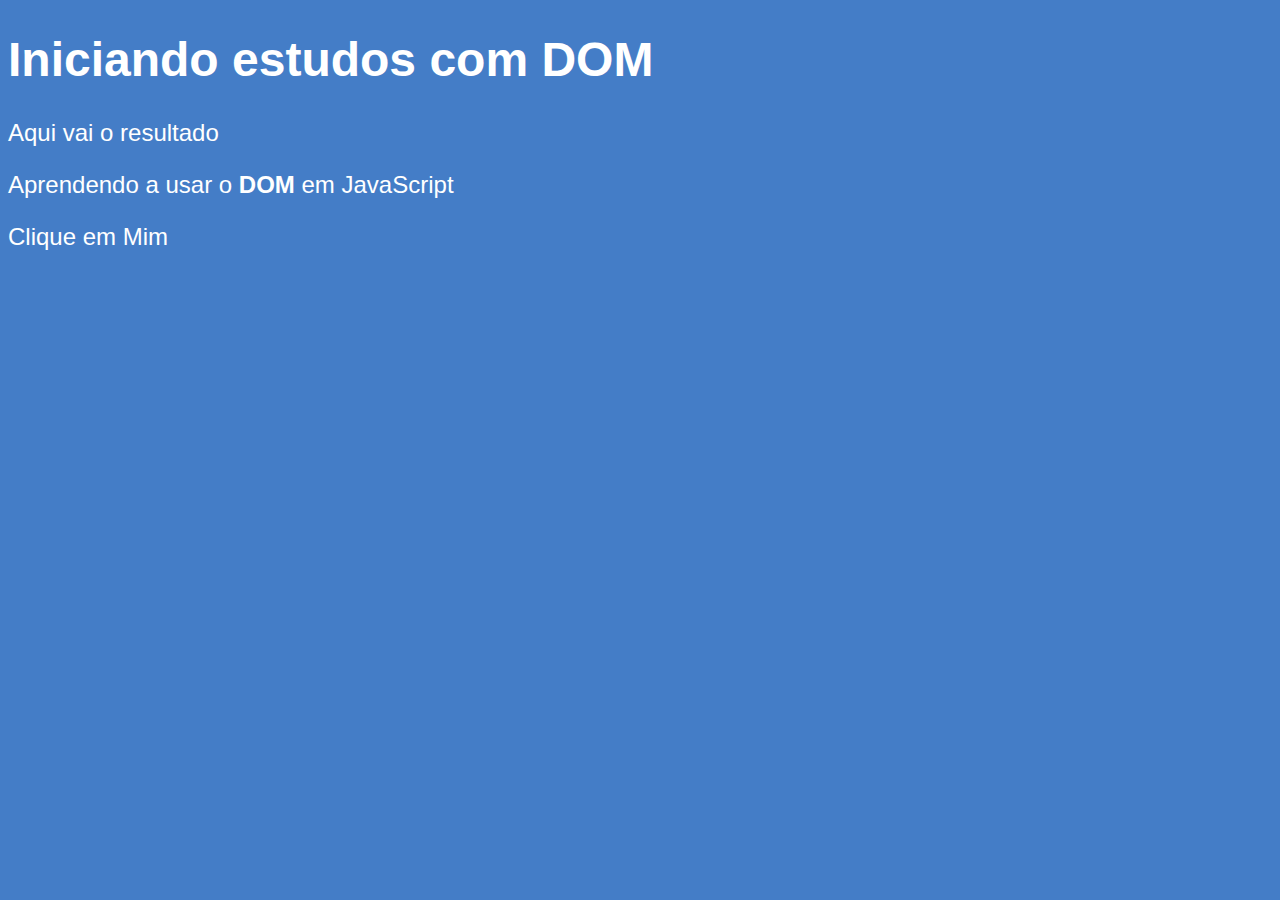
<file: aula09/index.html>
<!DOCTYPE html>
<html lang="pt-BR">
<head>
    <meta charset="UTF-8">
    <meta http-equiv="X-UA-Compatible" content="IE=edge">
    <meta name="viewport" content="width=device-width, initial-scale=1.0">
    <title>Primeiros passos com DOM</title>
    <style>
        body {
            background-color: rgb(68,125,199);
            color: white;
            font: normal 18pt Arial;
        }
    </style>
</head>
<body>
    <h1>Iniciando estudos com DOM</h1>

    <p>Aqui vai o resultado</p>
    <p>Aprendendo a usar o <strong>DOM</strong> em JavaScript</p>
    <div>Clique em Mim</div>

    <script>
        
    </script>
</body>
</html>
</file>
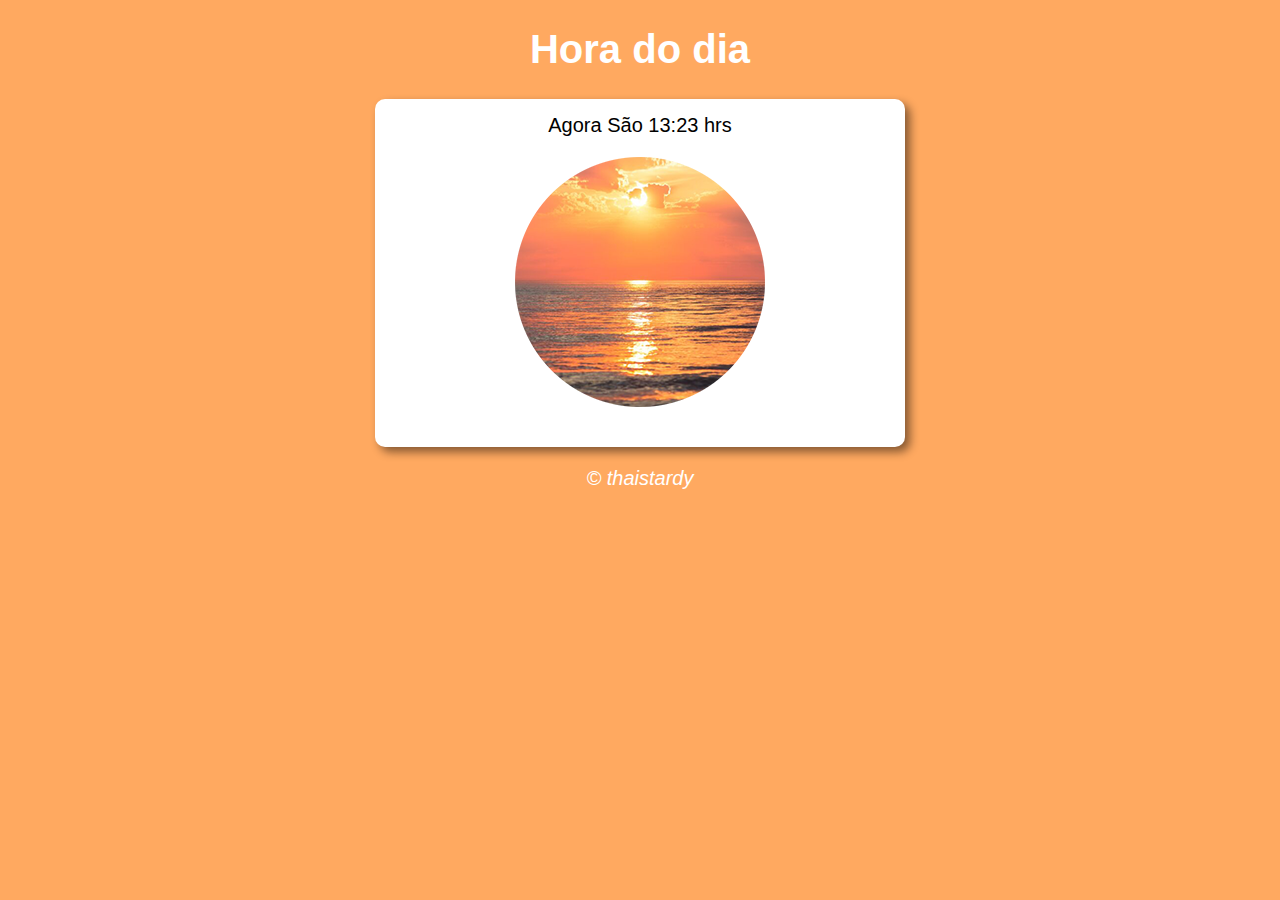
<file: aula13/ex009/index.html>
<!DOCTYPE html>
<html lang="pt-BR">
<head>
    <meta charset="UTF-8">
    <meta http-equiv="X-UA-Compatible" content="IE=edge">
    <meta name="viewport" content="width=device-width, initial-scale=1.0">
    <title>Exercício</title>
    <link rel="stylesheet" href="style.css">
</head>
<body onload="carregar()">

    <header>
        <h1>Hora do dia</h1>
    </header>

    <section>
        <div id="msg">
           Hora do Dia
        </div>
        <div id="foto">
            <img id="imagem" src="manha.png" alt="">
        </div>
    </section>

    <footer> 
        <p>&copy; thaistardy</p>
    </footer>

    <script src="script.js"></script>

</body>
</html>
</file>
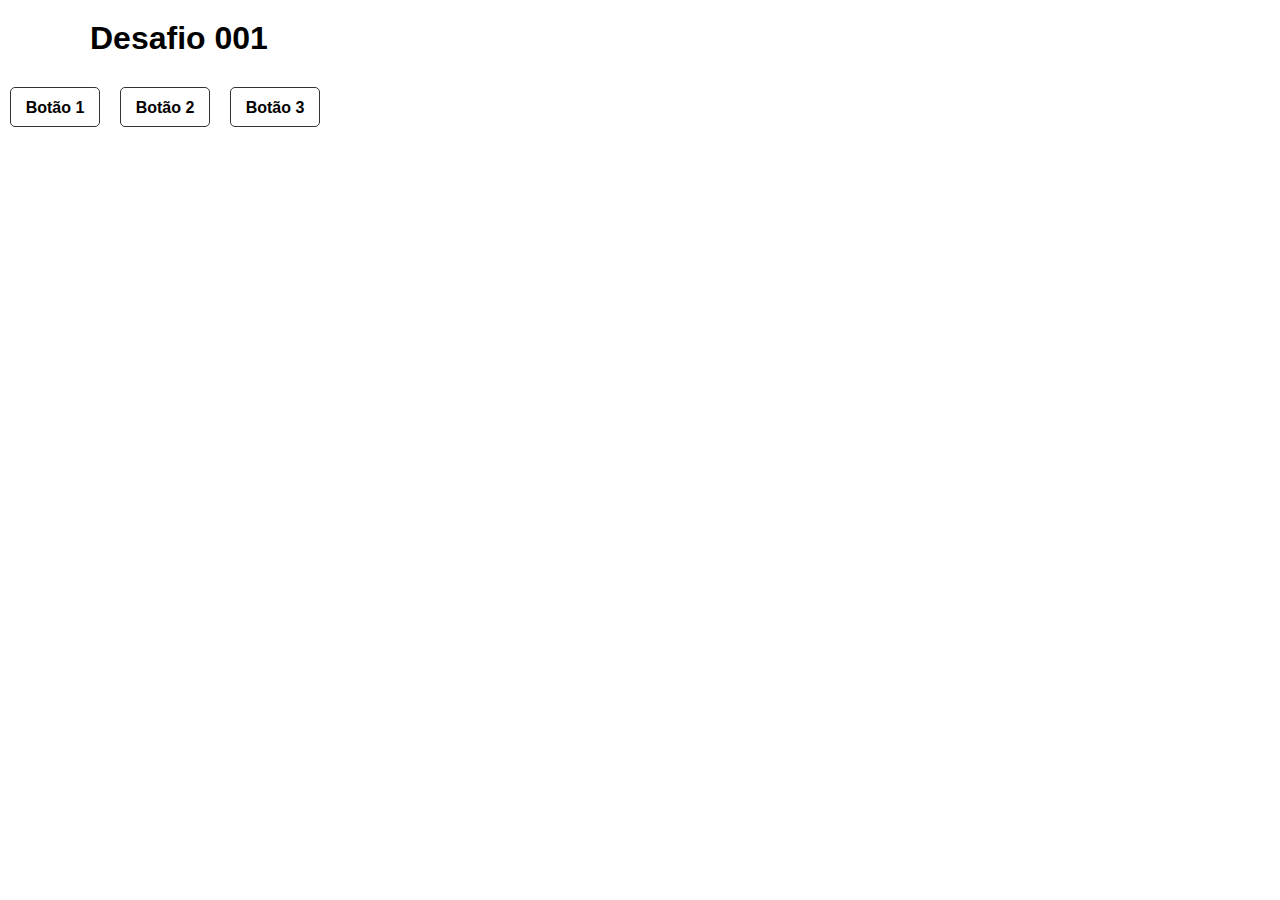
<file: desafios/d001/index.html>
<!DOCTYPE html>
<html lang="pt-BR">
<head>
    <meta charset="UTF-8">
    <meta http-equiv="X-UA-Compatible" content="IE=edge">
    <meta name="viewport" content="width=device-width, initial-scale=1.0">
    <title>d001</title>
    <link rel="stylesheet" href="style.css">
</head>
<body>
    <header>
        <h1>Desafio 001</h1>
    </header>
    <section>
        <a href ="#" class="button" id="button01" onclick="clicou01()">Botão 1</a>
        <a href ="#" class="button" id="button02" onclick="clicou02()" >Botão 2</a>
        <a href ="#" class="button" id="button03" onclick="clicou03()">Botão 3</a>
    </section>

<script src="script.js"></script>
</body>
</html>
</file>
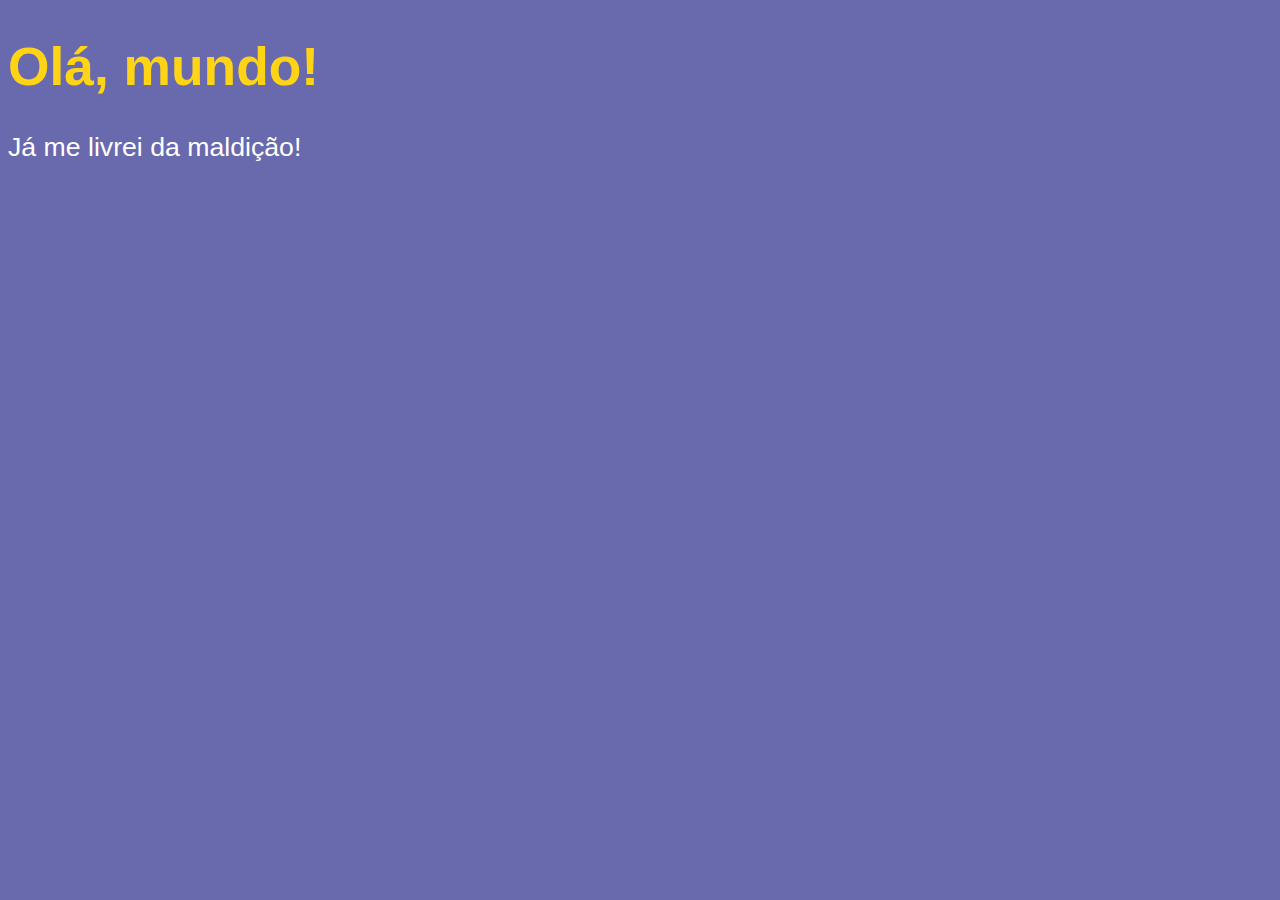
<file: aula04/ex001.html>
<!DOCTYPE html>
<html lang="pt-BR">
<head>
    <meta charset="UTF-8">
    <meta name="viewport" content="width=device-width, initial-scale=1.0">
    <title>Meu primeiro programa...</title>
    <style>
        body {
            background-color: rgb(105, 105, 173);
            color: white;
            font: normal 20pt Arial;
        }

        h1 {
            color: rgb(255, 212, 22);
        }
    </style>
</head>
<body>
    <h1>Olá, mundo!</h1>
    <p>Já me livrei da maldição!</p>
    
    <script>
        window.alert('Minha primeira mensagem!')
        window.confirm('Está gostando de JS?')
        window.prompt('Qual é seu nome?')
        
    </script>
</body>
</html>
</file>
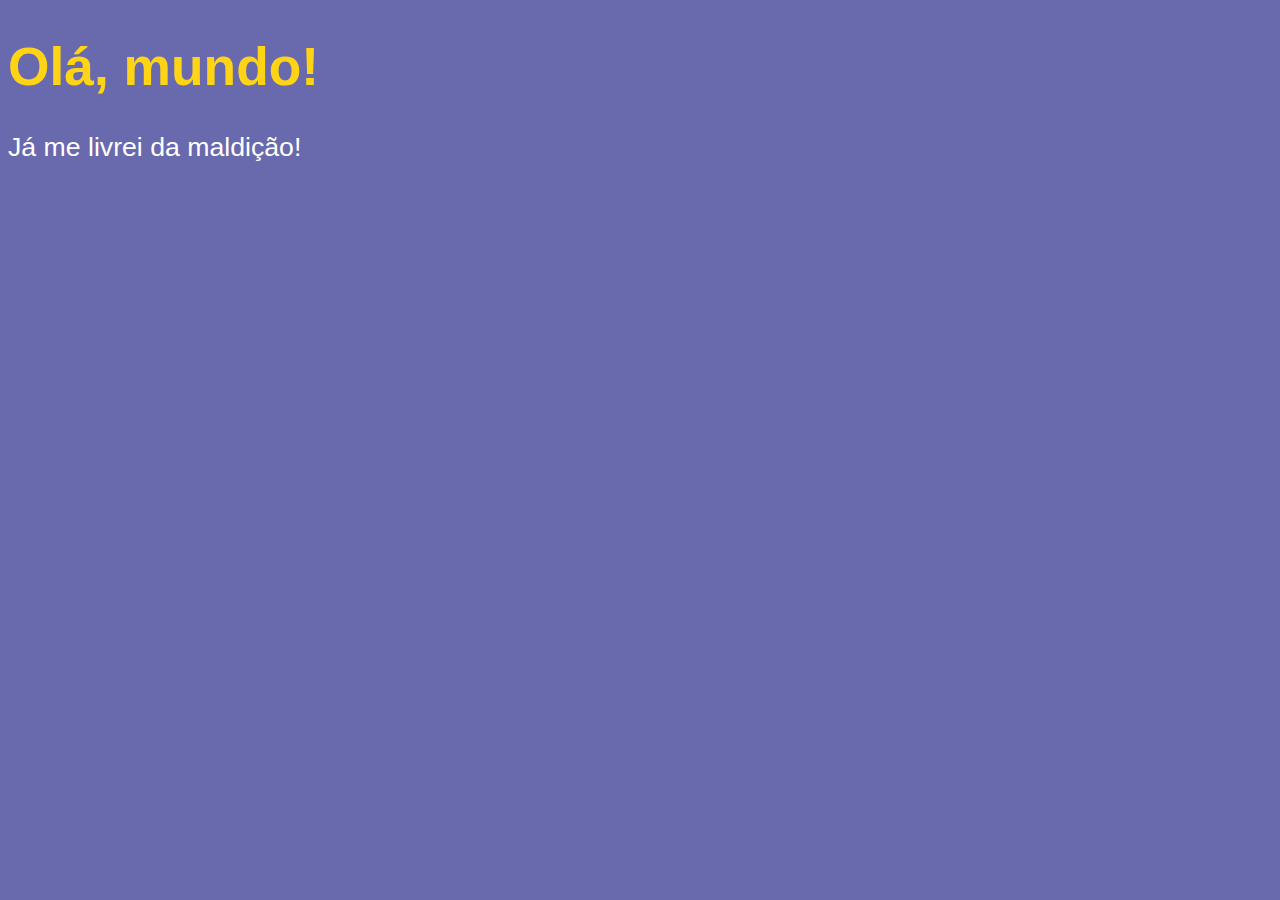
<file: aula06/ex002.html>
<!DOCTYPE html>
<html lang="pt-BR">
<head>
    <meta charset="UTF-8">
    <meta name="viewport" content="width=device-width, initial-scale=1.0">
    <title>Meu primeiro programa...</title>
    <style>
        body {
            background-color: rgb(105, 105, 173);
            color: white;
            font: normal 20pt Arial;
        }

        h1 {
            color: rgb(255, 212, 22);
        }
    </style>
</head>
<body>

    <h1>Olá, mundo!</h1>
    <p>Já me livrei da maldição!</p>
    
    <script>

        var nome = window.prompt('Qual é seu nome?')

        window.alert('É um grande prazer em te conhecer, ' + nome + '!')
        
    </script>
</body>
</html>
</file>
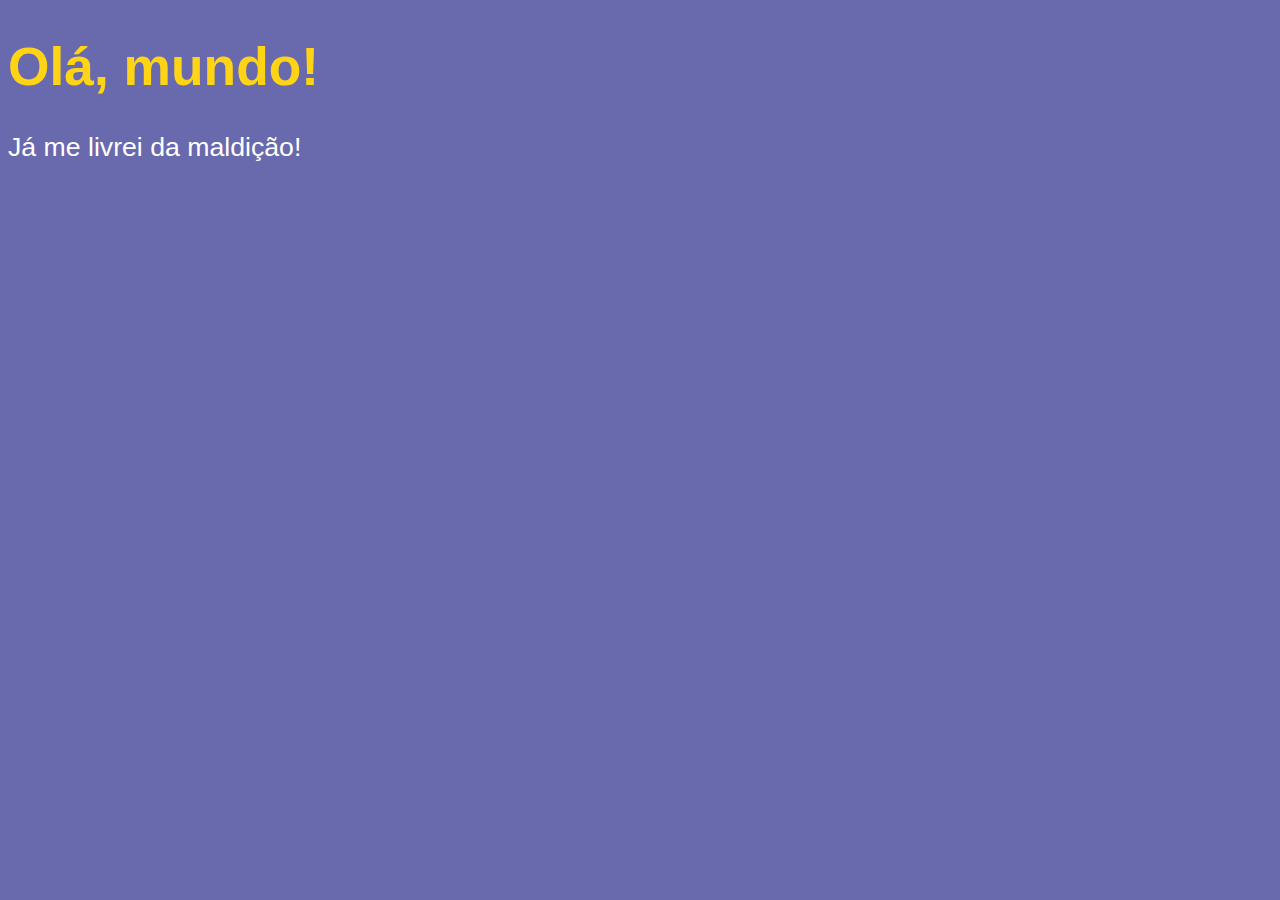
<file: aula06/ex003.html>
<!DOCTYPE html>
<html lang="pt-BR">
<head>
    <meta charset="UTF-8">
    <meta name="viewport" content="width=device-width, initial-scale=1.0">
    <title>Meu primeiro programa...</title>
    <style>
        body {
            background-color: rgb(105, 105, 173);
            color: white;
            font: normal 20pt Arial;
        }

        h1 {
            color: rgb(255, 212, 22);
        }
    </style>
</head>
<body>

    <h1>Olá, mundo!</h1>
    <p>Já me livrei da maldição!</p>
    
    <script>
        /*Primeira forma. 
        var n1 = Number.parseFloat(prompt('Digite um número: '))
        var n2 = Number.parseFloat(prompt('Digite outro número: '))
        */

        var n1 = Number(prompt('Digite um número: '))
        var n2 = Number(prompt('Digite outro número: '))

        var s = n1 + n2

        /* Concatenação
        alert('A soma dos valores é ' + s)
        */

        /* Utilizando placeholder */
        alert(`A soma entre ${n1} e ${n2} é igual a ${s}`)
        
        
         /* Convertendo Number em String
        alert('A soma dos valores é ' + String(s))
        */

        
    </script>
</body>
</html>
</file>
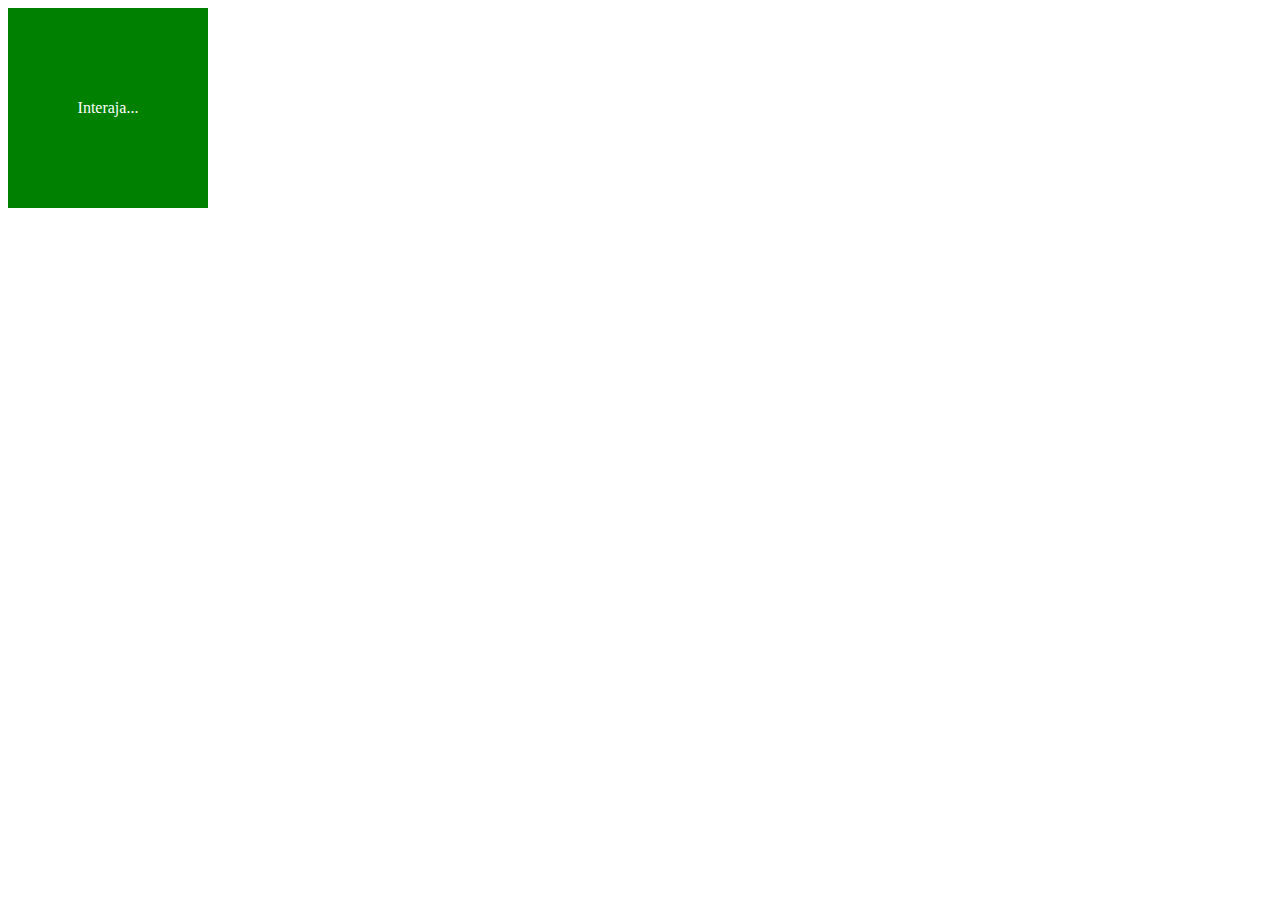
<file: aula10/ex004.html>
<!DOCTYPE html>
<html lang="en">
<head>
    <meta charset="UTF-8">
    <meta name="viewport" content="width=device-width, initial-scale=1.0">
    <title>Document</title>
    <style>
        div#area {
            background-color: green;
            color: white;
            width: 200px;
            height: 200px;
            line-height: 200px;
            text-align: center;
        }
    </style>
</head>
<body>
    <div id="area">
        Interaja...
    </div>

    <script>
        var a = window.document.getElementById('area')

        a.addEventListener('click', clicar)
        a.addEventListener('mouseenter', entrar)
        a.addEventListener('mouseout', sair)

        function clicar() {
            a.innerText = 'Clicou!'
            a.style.background = 'red'
        }

        function entrar() {
            a.innerText = 'Entrou!'
        }

        function sair() {
            a.innerText = 'Saiu!'
            a.style.background = 'green'
        }

    </script>
</body>
</html>
</file>
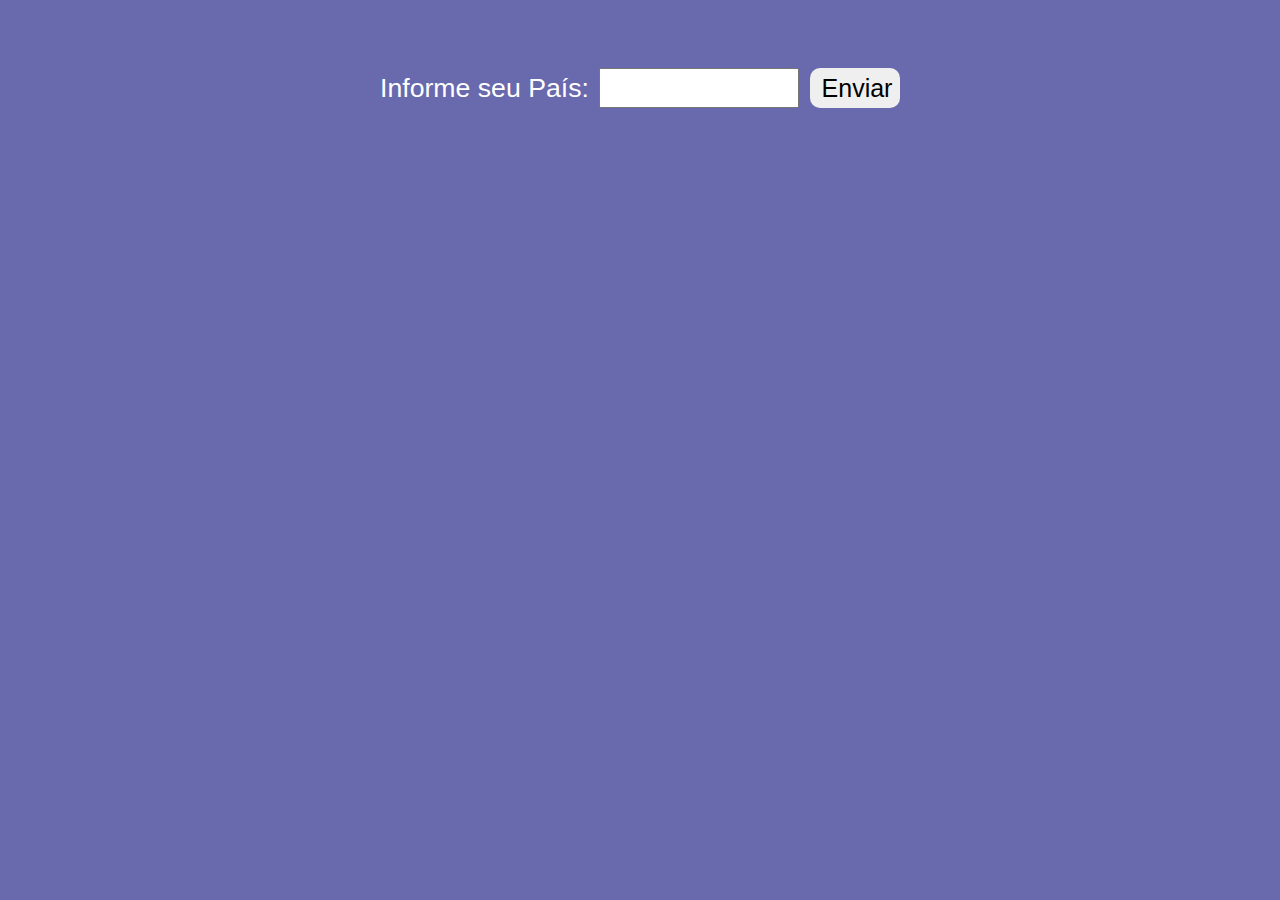
<file: aula11/ex005.html>
<!DOCTYPE html>
<html lang="pt-BR">
<head>
    <meta charset="UTF-8">
    <meta name="viewport" content="width=device-width, initial-scale=1.0">
    <title></title>
    <style>

        * {
            box-sizing: border-box;
        }

        body {
            background-color: rgb(105, 105, 173);
            color: white;
            font: normal 20pt Arial;
            display: flex;
            justify-content: center;
            flex-wrap: wrap;
        }

        h1 {
            color: rgb(255, 212, 22);
        }

        #container {
            width: 600px;
            height: 300px;
            padding: 60px 40px;

        }

        #form-pais {
            display: flex;
            justify-content: space-between;
            align-items: center;
            padding-bottom: 50px;
        }

        input {
            width: 200px;
            height: 40px;
            padding-left: 10px;
            font-size: 25px;
            outline: none;
        }

        #enviar-res {
            width: 90px;
            outline: none;
            border-radius: 10px;
            border: none;
        }

        #enviar-res:hover {
            background-color: tomato;
            color: #FFF;
            cursor: pointer;
        }

        #resultado-form {
            display: flex;
            justify-content: center;
        }

    </style>
</head>
<body>

    <div id="container">

        <div id="form-pais">
            Informe seu País:
            <input type="text" name="seuPais" id="seuPais">
            <input type="button" id="enviar-res" value="Enviar" onclick="Clicar()">
        </div>

        <div id="resultado-form">
            
        </div>

    </div>


    <script>
       function Clicar() {
            var seuPais = document.getElementById('seuPais').value
            var resForm = document.getElementById('resultado-form')

            if (seuPais == 'Brasil') {
                resForm.innerHTML = `<p>Você é Brasileiro!</p>`
            } else {
                resForm.innerHTML = `<p>Você é Estrangeiro!</p>`
            }
        }
        
    </script>
</body>
</html>
</file>
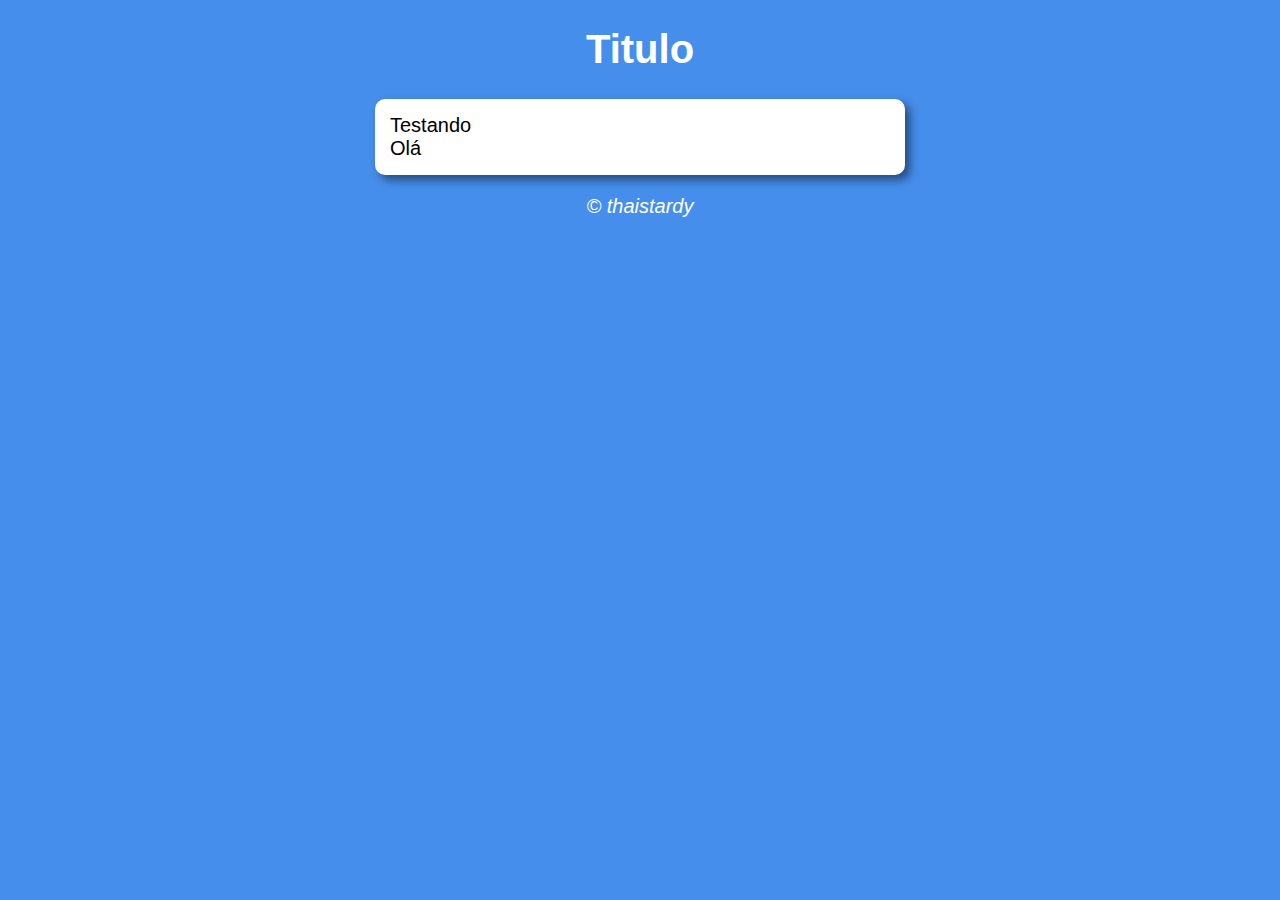
<file: modelo/modelo.html>
<!DOCTYPE html>
<html lang="pt-BR">
<head>
    <meta charset="UTF-8">
    <meta http-equiv="X-UA-Compatible" content="IE=edge">
    <meta name="viewport" content="width=device-width, initial-scale=1.0">
    <title>Modelo de Exercício</title>
    <link rel="stylesheet" href="style.css">
</head>
<body>
    <header>
        <h1>Titulo</h1>
    </header>
    <section>
        <div>
            Testando
        </div>
        <div>
            Olá
        </div>
    </section>
    <footer> 
        <p>&copy; thaistardy</p>
    </footer>
    <script src="script.js"></script>
</body>
</html>
</file>
<file: aula13/ex009/style.css>
body {
    background-color: rgb(70,142,236);
    font: normal 15pt Arial;
}

header {
    color: white;
    text-align: center;
}

section {
    background-color: white;
    border-radius: 10px;
    padding: 15px;
    width: 500px;
    margin: auto;
    box-shadow: 5px 5px 10px rgba(0, 0, 0, 0.479);
    text-align: center;
}

#msg {
    margin-bottom: 20px;
}

#foto {
    margin-bottom: 20px;
}
footer {
    color: white;
    text-align: center;
    font-style: italic;
}
</file>
<file: desafios/d001/style.css>
* {
    margin: 0;
    padding: 0;
    font-family: sans-serif;
    box-sizing: border-box;
}
header {
    width: 500px;
    padding: 20px 90px;
}

section {
    width: 500px;
    display: flex;
}

a {
    text-decoration: none;
    color: #000;
    font-weight: bold;
    border-radius: 5px;
    transition: ease all 0.5s;
}

a:hover {
    background-color: tomato;
}

.button {
    width: 90px;
    height: 40px;
    line-height: 40px;
    text-align: center;
    border: 1px solid #333;
    margin: 10px;
}
</file>
<file: modelo/style.css>
body {
    background-color: rgb(70,142,236);
    font: normal 15pt Arial;
}

header {
    color: white;
    text-align: center;
}

section {
    background-color: white;
    border-radius: 10px;
    padding: 15px;
    width: 500px;
    margin: auto;
    box-shadow: 5px 5px 10px rgba(0, 0, 0, 0.479);
}

footer {
    color: white;
    text-align: center;
    font-style: italic;
}
</file>
